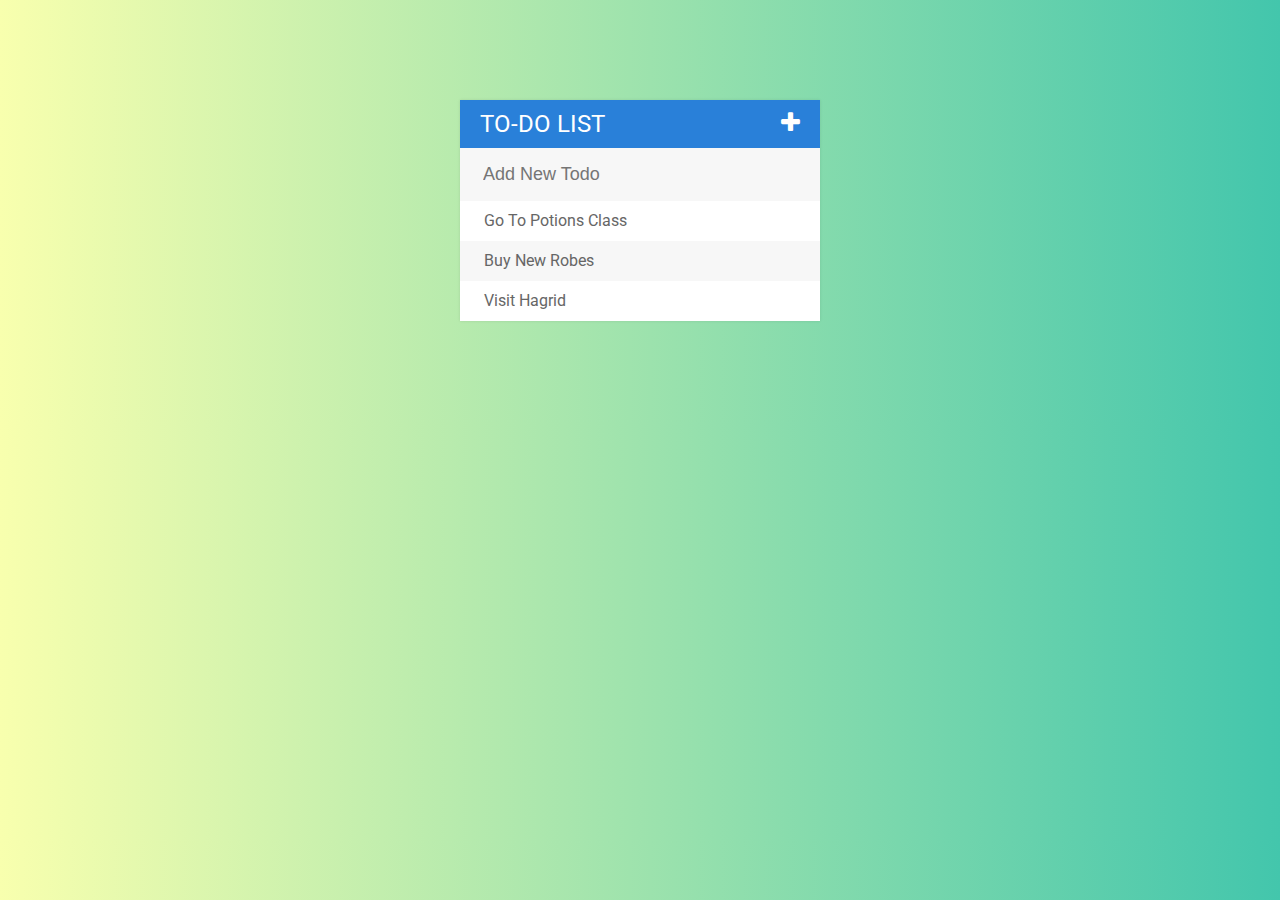
<file: assets/proj/TodoListProject/index.html>
<!DOCTYPE html>
<html>
<head>
    <title>Todo List</title>
    <link rel="stylesheet" href="Assets/css/styles.css">
    <script type = "text/javascript" src = "Assets/js/lib/jQuery.js"></script>
    <link href="https://fonts.googleapis.com/css?family=Roboto:400,500,700" rel="stylesheet">
	<link rel="stylesheet" type="text/css" href="https://cdnjs.cloudflare.com/ajax/libs/font-awesome/4.4.0/css/font-awesome.css">

</head>
<body>
    <div id = "container">
        <h1>To-Do List <i class = "fa fa-plus"></i></h1>
        <input type="text" placeholder="Add New Todo">
        <ul>
            <li><span><i class = "fa fa-trash"></i></span> Go To Potions Class</li>
            <li><span><i class = "fa fa-trash"></i></span> Buy New Robes</li>
            <li><span><i class = "fa fa-trash"></i></span> Visit Hagrid</li>
        </ul>
    </div>
    <script type = "text/javascript" src = "Assets/js/todos.js"></script>
</body>
</html>
</file>
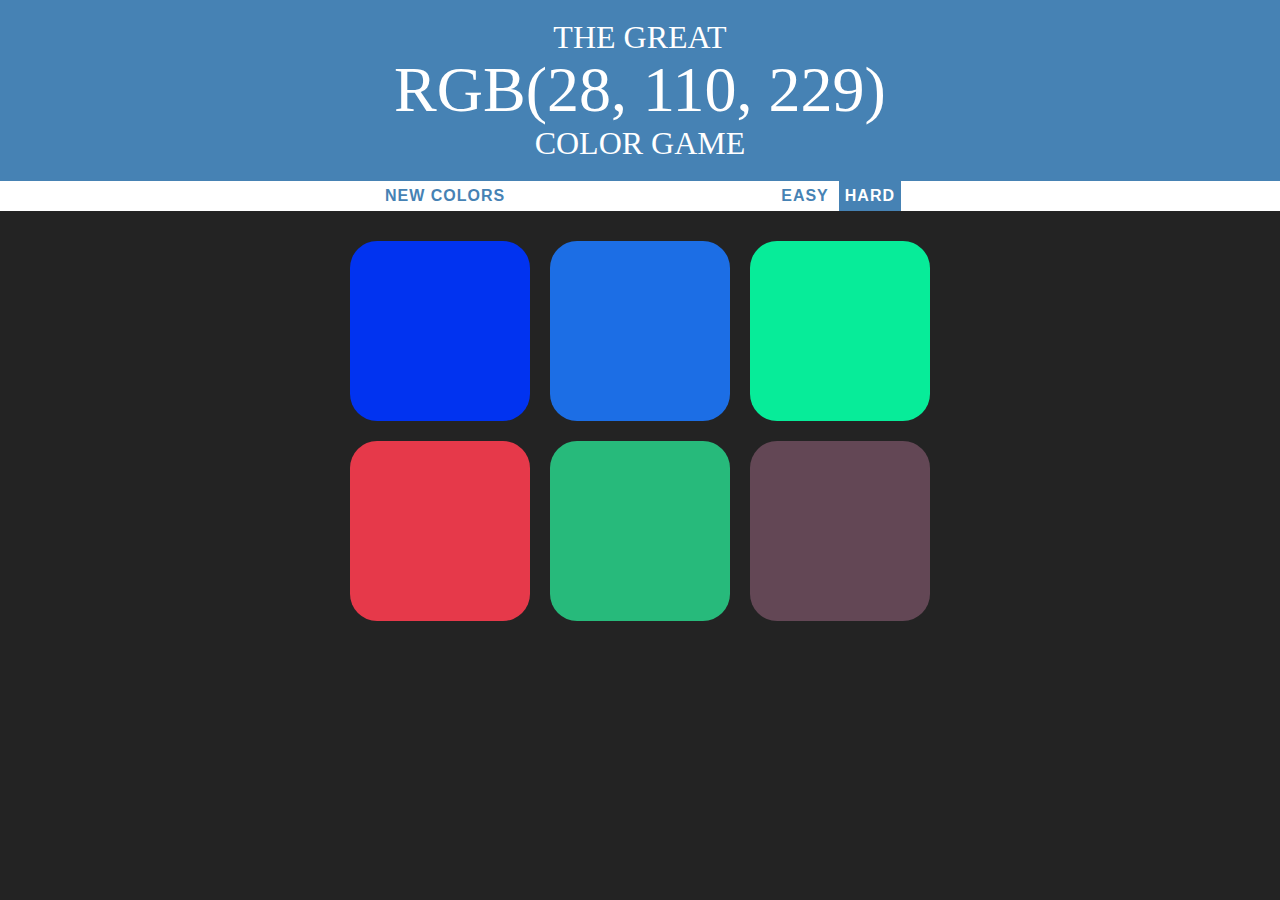
<file: assets/proj/ColorGameProject/colorGame.html>
<!DOCTYPE html>
<html>
<head>
	<title>Color Game</title>
	<link rel="stylesheet" type="text/css" href="colorGame.css">
</head>
<body>
<h1>
	The Great
	<br>
	<span id="colorDisplay">RGB</span>
	<br>Color Game
</h1>

<div id="stripe">
	<button id="reset">New Colors</button>
	<span id="message"></span>
	<button class="mode">Easy</button>
	<button class="mode selected">Hard</button>
</div>

<div id="container">
	<div class="square"></div>
	<div class="square"></div>
	<div class="square"></div>
	<div class="square"></div>
	<div class="square"></div>
	<div class="square"></div>
</div>

<script type="text/javascript" src="colorGame.js"></script>
</body>
</html>
</file>
<file: assets/proj/TodoListProject/Assets/css/styles.css>
#container{
    width: 360px;
    margin: 100px auto;
    background-color: #f7f7f7;
    box-shadow: 0 0 3px rgba(0,0,0,0.1);
}

body{
    font-family: 'Roboto', sans-serif;
    /* UIGradients */
    background: #43C6AC;  /* fallback for old browsers */
    background: -webkit-linear-gradient(to right, #F8FFAE, #43C6AC);  /* Chrome 10-25, Safari 5.1-6 */
    background: linear-gradient(to right, #F8FFAE, #43C6AC); /* W3C, IE 10+/ Edge, Firefox 16+, Chrome 26+, Opera 12+, Safari 7+ */  
}

h1{
    background-color: #2980d9;
    color: white;
    margin: 0;
    padding: 10px 20px;
    text-transform: uppercase;
    font-size: 24px;
    font-weight: normal;
}

ul{
    list-style: none;
    margin: 0;
    padding: 0;
}

li{
    background-color: white;
    height: 40px;
    line-height: 40px;
    color: #666;
}

li:nth-child(2n){
    background-color: #f7f7f7;
}

input{
    font-size: 18px;
    background-color: #f7f7f7;
    width: 100%;
    padding: 13px 13px 13px 20px;
    box-sizing: border-box;
    -webkit-box-sizing: border-box;
    color: #2980d9;
    border: 3px solid rgba(0,0,0,0);
}

input:focus{
    background: white;
    border: 3px solid #2980d9;
    outline: none;
}

.completed{
    color: gray;
    text-decoration: line-through;
}

.fa-plus{
    float: right;
}

span{
    background-color: #e74c3c;
    height: 40px;
    margin-right: 20px;
    text-align: center;
    color: white;
    width: 0px;
    display: inline-block;
    transition: 0.2s linear;
    opacity: 0;
}

li:hover span{
    width: 40px;
    opacity: 1.0;
}
</file>
<file: assets/proj/ColorGameProject/colorGame.css>
body {
	background-color: #232323;
	margin: 0;
	font-family: "Montserrat", "Avenir";
}

.square {
	width: 30%;
	background: purple;
	padding-bottom: 30%;
	float: left;
	margin: 1.66%;
	border-radius: 15%;
	transition: background 0.6s;
	-webkit-transition: background 0.6s;
	-moz-transition: background 0.6s;
}

#container {
	margin: 20px auto;
	max-width: 600px;
}

h1 {
	text-align: center;
	line-height: 1.1;
	font-weight: normal;
	color: white;
	background: steelblue;
	margin: 0;
	text-transform: uppercase;
	padding: 20px 0;
}

#colorDisplay {
	font-size: 200%;
}

#message {
	display: inline-block;
	width: 20%;
}

#stripe {
	background: white;
	height: 30px;
	text-align: center;
	color: black;
}

.selected {
	color: white;
	background: steelblue;
}

button {
	border: none;
	background: none;
	text-transform: uppercase;
	height: 100%;
	font-weight: 700;
	color: steelblue;
	letter-spacing: 1px;
	font-size: inherit;
	transition: all 0.3s;
	-webkit-transition: all 0.3s;
	-moz-transition: all 0.3s;
	outline: none;
}

button:hover {
	color: white;
	background: steelblue;
}
</file>
